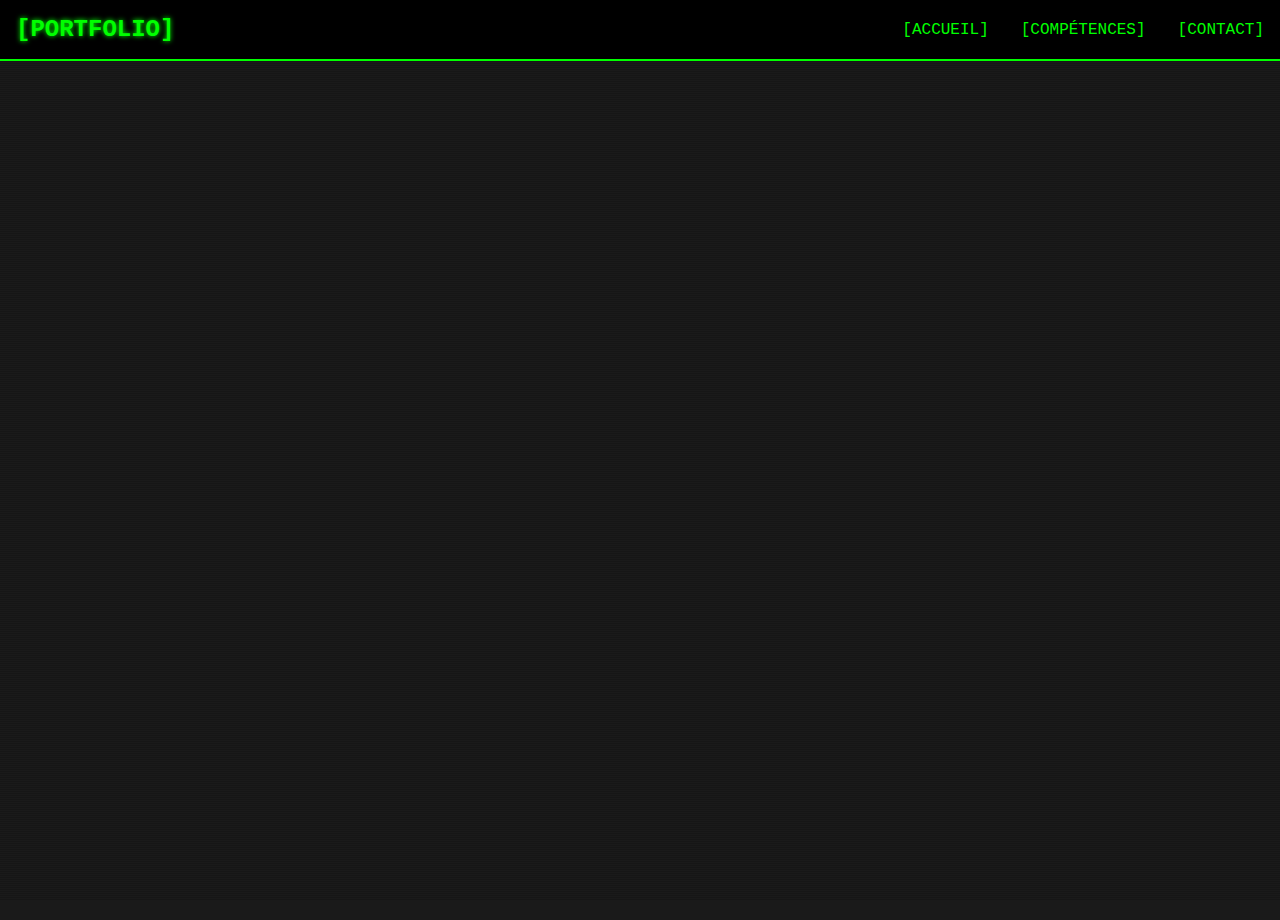
<file: index.html>
<!DOCTYPE html>
<html lang="fr">
<head>
    <meta charset="UTF-8">
    <meta name="viewport" content="width=device-width, initial-scale=1.0">
    <title>Portfolio</title>
    <link rel="stylesheet" href="styles.css">

</head>
<body>
    <nav>
        <div class="logo">[PORTFOLIO]</div>
        <div class="nav-links">
            <a href="index.html">[Accueil]</a>
            <a href="skills.html">[Compétences]</a>
            <a href="contact.html">[Contact]</a>
        </div>
    </nav>

    <section class="hero">
        <div class="hero-content">
            <h1>> Bonjour<span class="blink">_</span></h1>
            <h1>Je suis <span class="gradient-text">Sab Maizi</span></h1>
            <p>Étudiant en première année de BUT informatique</p>
            <a href="skills.html" class="cta-button">> Mes compétences</a>
            <a href="contact.html" class="cta-button">> Me contacter_</a>
        </div>
    </section>

    <script>
        // Animation pour les skill cards
        function checkScroll() {
            const cards = document.querySelectorAll('.skill-card');
            cards.forEach(card => {
                const cardTop = card.getBoundingClientRect().top;
                if (cardTop < window.innerHeight - 100) {
                    card.classList.add('visible');
                }
            });
        }
    
        window.addEventListener('scroll', checkScroll);
    </script>
</body>
</html>
</file>
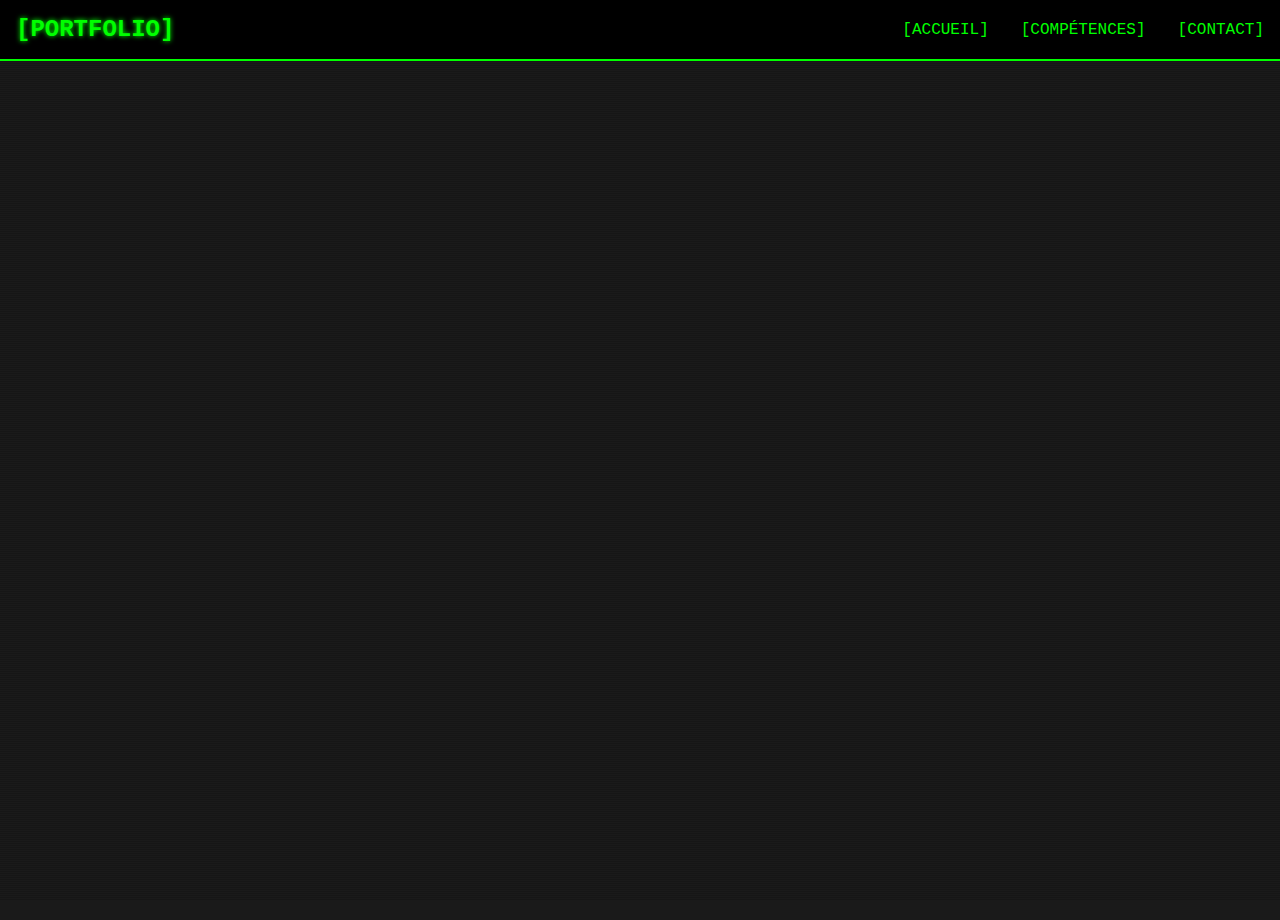
<file: contact.html>
<!-- contact.html -->
<!DOCTYPE html>
<html lang="fr">
<head>
    <meta charset="UTF-8">
    <meta name="viewport" content="width=device-width, initial-scale=1.0">
    <link rel="stylesheet" href="styles.css">
    <title>Contact</title>
</head>
<body>
    <nav>
        <div class="logo">[PORTFOLIO]</div>
        <div class="nav-links">
            <a href="index.html">[Accueil]</a>
            <a href="skills.html">[Compétences]</a>
            <a href="contact.html">[Contact]</a>
        </div>
    </nav>

    <section class="hero">
        <div class="hero-content">
            <h1>> Work<span class="blink">_</span></h1>
            <h1>Disponible <span class="gradient-text">ici</span></h1>
            <p>Étudiant en première année de BUT informatique</p>
            <a href="https://www.linkedin.com/jobs/" class="cta-button">> LinkedIn</a>
            <a href="https://github.com/SAB-MH/" class="cta-button">> Mes projets </a>
        </div>
    </section>
</body>
</html>
</file>
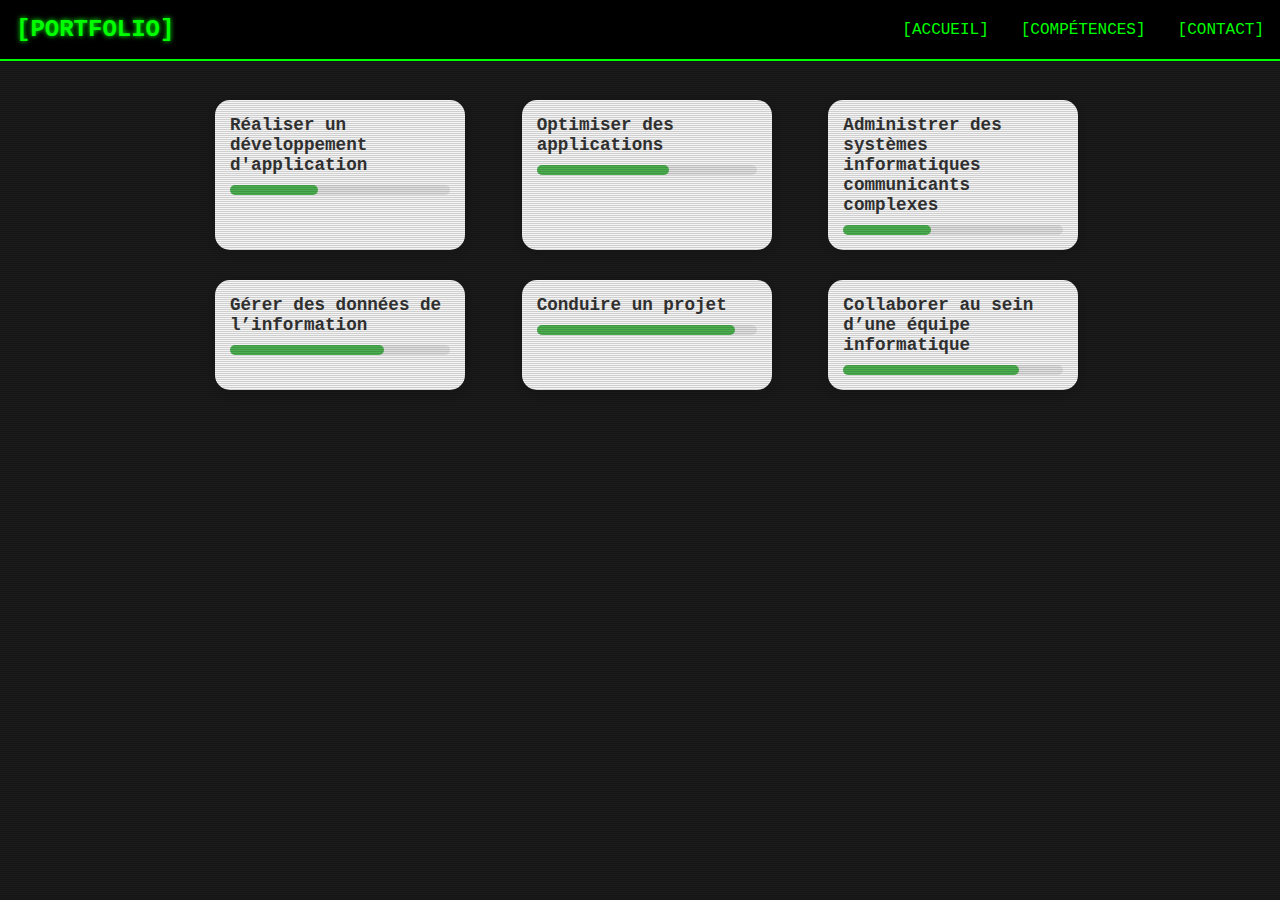
<file: skills.html>
<!-- competences.html -->
<!DOCTYPE html>
<html lang="fr">
<head>
    <meta charset="UTF-8">
    <meta name="viewport" content="width=device-width, initial-scale=1.0">
    <link rel="stylesheet" href="styles.css">
    <script src="anim.js"></script>
    <title>Compétences</title>
</head>
<body>
    <nav>
        <div class="logo">[PORTFOLIO]</div>
        <div class="nav-links">
            <a href="index.html">[Accueil]</a>
            <a href="skills.html">[Compétences]</a>
            <a href="contact.html">[Contact]</a>
        </div>
    </nav>

   
    <div class="container">
        <div class="competences-container">
            <div class="competence">
                <h2>Réaliser un développement d'application</h2>
                <p class="hidden-description" style="display: none;">
                    Compétence partiellement acquise
                </p>
                <div class="progress-bar">
                    <div class="progress" style="width: 40%"></div>
                </div>
            </div>
            
            <div class="competence">
                <h2>Optimiser des applications</h2>
                <p class="hidden-description" style="display: none;">
                    Compétence en cours d'acquisition
                </p>
                <div class="progress-bar">
                    <div class="progress" style="width: 60%"></div>
                </div>
            </div>
            
            <div class="competence">
                <h2>Administrer des systèmes informatiques communicants complexes</h2>
                <p class="hidden-description" style="display: none;">
                    Compétence partiellement acquise
                </p>
                <div class="progress-bar">
                    <div class="progress" style="width: 40%"></div>
                </div>
            </div>
            
            <div class="competence">
                <h2>Gérer des données de l’information</h2>
                <p class="hidden-description" style="display: none;">
                    Compétence presque Acquis complètement
                </p>
                <div class="progress-bar">
                    <div class="progress" style="width: 70%"></div>
                </div>
            </div>
            
            <div class="competence">
                <h2>Conduire un projet</h2>
                <p class="hidden-description" style="display: none;">
                    Compétence bien acquise
                </p>
                <div class="progress-bar">
                    <div class="progress" style="width: 90%"></div>
                </div>
            </div>
            
            <div class="competence">
                <h2>Collaborer au sein d’une équipe informatique</h2>
                <p class="hidden-description" style="display: none;">
                    Compétence acquise
                </p>
                <div class="progress-bar">
                    <div class="progress" style="width: 80%"></div>
                </div>
            </div>
        </div>

        

    </div>
    
    <div id="modal" class="modal">
        <div class="modal-content">
          <span class="close">&times;</span>
          <h2 id="modal-title">Titre</h2>
          <p id="modal-description">Description</p>
        </div>
      </div>
      
      
      
      
      
      

    
</body>
</html>
</file>
<file: styles.css>
* {
            margin: 0;
            padding: 0;
            box-sizing: border-box;
            font-family: 'Courier New', monospace;
        }

        body {
            background-color: #1a1a1a;
            color: #00ff00;
            position: relative;
        }

        body::after {
            content: '';
            position: fixed;
            top: 0;
            left: 0;
            width: 100%;
            height: 100%;
            background: repeating-linear-gradient(
                0deg,
                rgba(0, 0, 0, 0.15),
                rgba(0, 0, 0, 0.15) 1px,
                transparent 1px,
                transparent 2px
            );
            pointer-events: none;
        }

        nav {
            position: fixed;
            width: 100%;
            padding: 1rem;
            display: flex;
            justify-content: space-between;
            align-items: center;
            background-color: #000;
            border-bottom: 2px solid #00ff00;
            z-index: 100;
        }

        .logo {
            color: #00ff00;
            font-size: 1.5rem;
            font-weight: bold;
            text-shadow: 0 0 5px #00ff00;
        }

        .nav-links {
            display: flex;
            gap: 2rem;
        }

        .nav-links a {
            color: #00ff00;
            text-decoration: none;
            transition: all 0.3s;
            text-transform: uppercase;
        }

        .nav-links a:hover {
            color: #fff;
            text-shadow: 0 0 10px #00ff00;
        }

        .hero {
            height: 100vh;
            display: flex;
            align-items: center;
            justify-content: center;
            text-align: center;
            padding: 2rem;
            opacity: 0;
            transform: translateY(20px);
            animation: fadeIn 1s forwards;
        }

        .hero-content {
            max-width: 800px;
            padding: 2rem;
            background: rgba(0, 0, 0, 0.7);
            border: 2px solid #00ff00;
            border-radius: 10px;
            box-shadow: 0 0 20px rgba(0, 255, 0, 0.2);
        }

        h1 {
            font-size: 3rem;
            margin-bottom: 1rem;
            text-shadow: 0 0 10px #00ff00;
        }

        .gradient-text {
            color: #fff;
            text-shadow: 0 0 15px #00ff00;
        }

        .cta-button {
            display: inline-block;
            padding: 1rem 2rem;
            background: #000;
            color: #00ff00;
            text-decoration: none;
            border: 2px solid #00ff00;
            border-radius: 5px;
            margin-top: 2rem;
            transition: all 0.3s;
            text-transform: uppercase;
        }

        .cta-button:hover {
            background: #00ff00;
            color: #000;
            box-shadow: 0 0 20px rgba(0, 255, 0, 0.5);
            transform: scale(1.05);
        }

        @keyframes fadeIn {
            to {
                opacity: 1;
                transform: translateY(0);
            }
        }

        p {
            margin: 1rem 0;
            font-size: 1.2rem;
            letter-spacing: 1px;
        }

.container{
    padding-top: 100px;
    margin-left: 50px;
}

.competences-container {
    display: grid;
    grid-template-columns: repeat(3, 1fr);
    gap: 20px;
    justify-content: center;
    max-width: 900px;
    margin: 0 auto;
}

.competence {
    width: 250px;
    background-color: #f4f4f4;
    border-radius: 15px;
    padding: 15px;
    box-shadow: 0 4px 8px rgba(0,0,0,0.1);
    transition: transform 0.3s ease;
    margin-bottom: 10px;
}

.competence:hover {
    transform: scale(1.03);
}

.competence h2 {
    color: #333;
    margin-bottom: 10px;
    font-size: 1.1em;
}

.competence p {
    color: #666;
    line-height: 1.4;
}

.progress-bar {
    background-color: #e0e0e0;
    height: 10px;
    border-radius: 5px;
    margin-top: 10px;
}

.progress {
    background-color: #4CAF50;
    height: 100%;
    border-radius: 5px;
}

.modal {
    display: none;
    position: fixed;
    z-index: 1000;
    left: 0;
    top: 0;
    width: 100%;
    height: 100%;
    background-color: rgba(0,0,0,0.4);
  }
  
  .modal-content {
    background-color: #fefefe;
    margin: 15% auto;
    padding: 20px;
    border: 3px solid #888;
    width: 300px;
    font-family: 'Courier New', monospace;
    box-shadow: 5px 5px 0px #888;
  }
  
  .close {
    color: #aaa;
    float: right;
    font-size: 28px;
    font-weight: bold;
    cursor: pointer;
  }
  
  .close:hover {
    color: #000;
  }
  

  .modal {
    display: none;
    position: fixed;
    z-index: 1000;
    left: 0;
    top: 0;
    width: 100%;
    height: 100%;
    background-color: rgba(0,0,0,0.3);
  }
  
  .modal-content {
    background-color: white;
    margin: 15% auto;
    padding: 20px;
    border: 2px solid #333;
    width: auto;
    max-width: 80%;
    min-width: 300px;
    box-shadow: 5px 5px 0 rgba(0,0,0,0.2);
    border-radius: 10px;
  }
  .modal-content h2 {
    margin-top: 0;
  }
  .modal-content p {
    margin-bottom: 0;
  }
  .close {
    float: right;
    cursor: pointer;
    font-size: 24px;
  }

p{
    color: #000;
}
</file>
